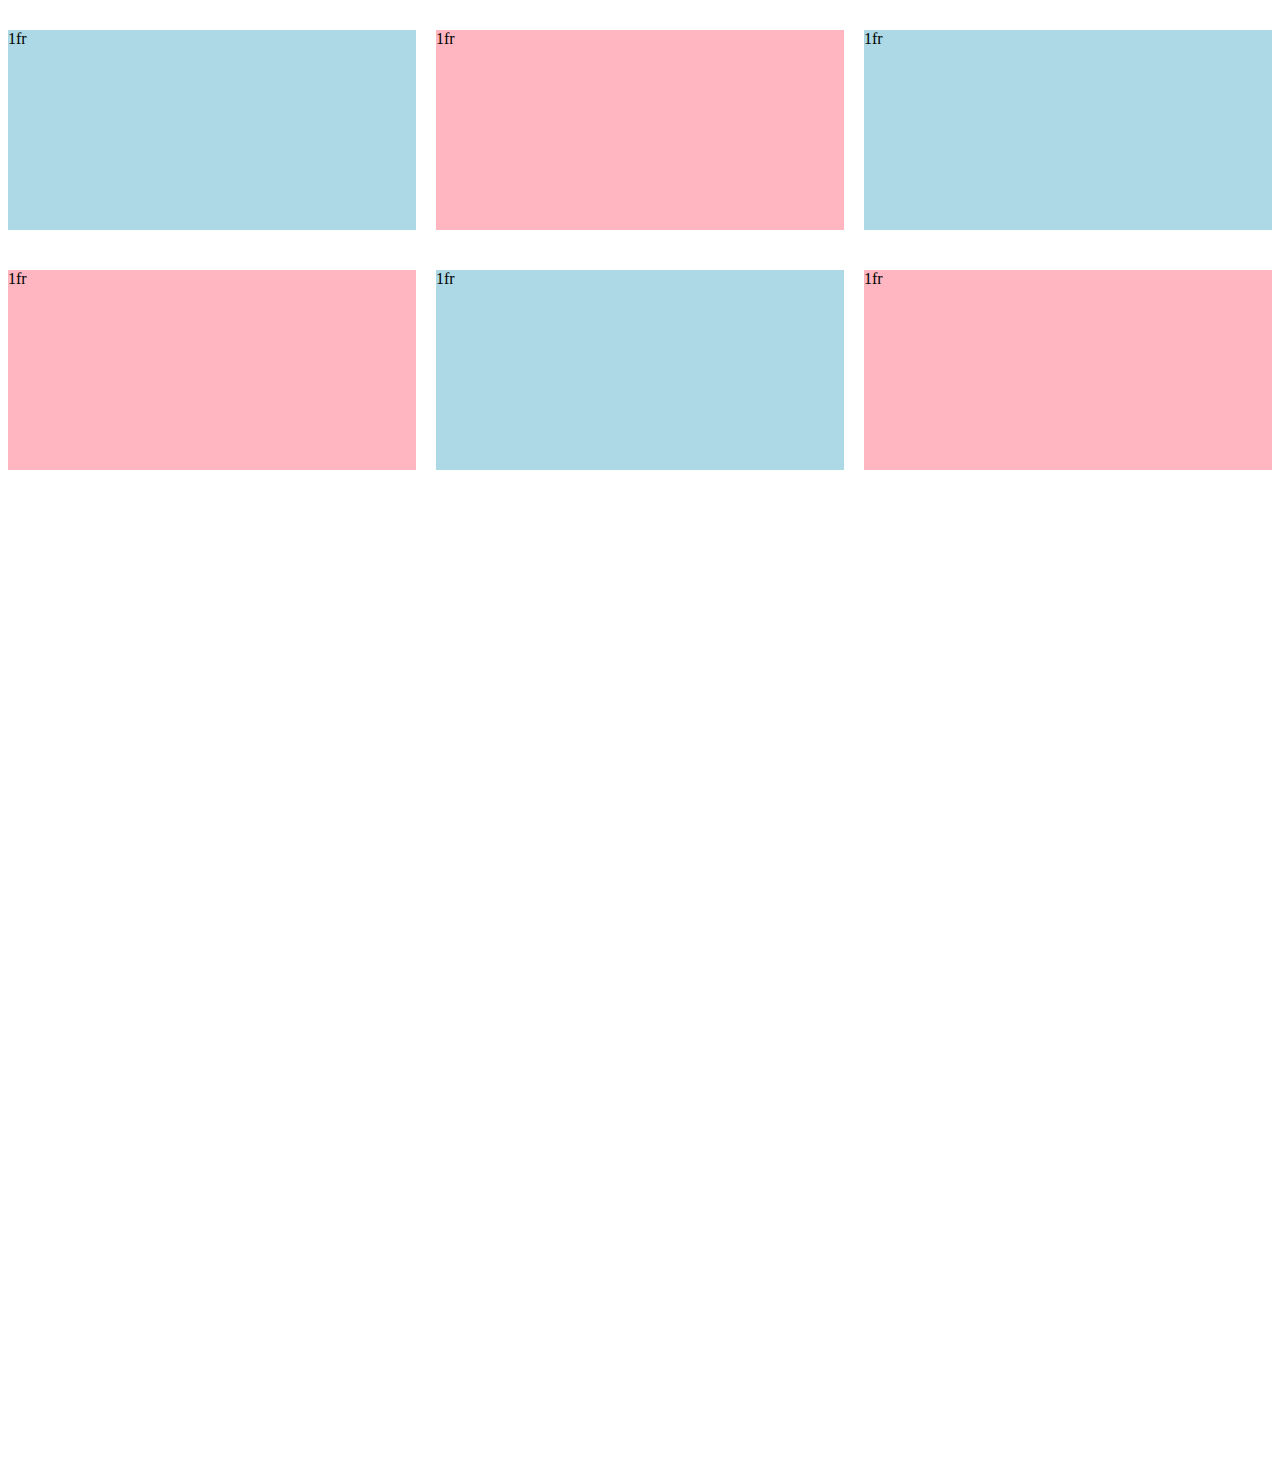
<file: asf.html>
<!DOCTYPE html>
<html>
  <head>
    <title>Grid Practice</title>
  </head>
  <body style="padding-bottom: 1000px;">
<div style="
      margin-top: 30px;
      display: grid;
      grid-template-columns: 1fr 1fr 1fr;
      column-gap: 20px;
      row-gap: 40px;
    ">
      <div style="background-color: lightblue; height: 200px;">1fr</div>
      <div style="background-color: lightpink; height: 200px;">1fr</div>
      <div style="background-color: lightblue; height: 200px;">1fr</div>
      <div style="background-color: lightpink; height: 200px;">1fr</div>
      <div style="background-color: lightblue; height: 200px;">1fr</div>
      <div style="background-color: lightpink; height: 200px;">1fr</div>
    </div>
  </body>
</html>
</file>
